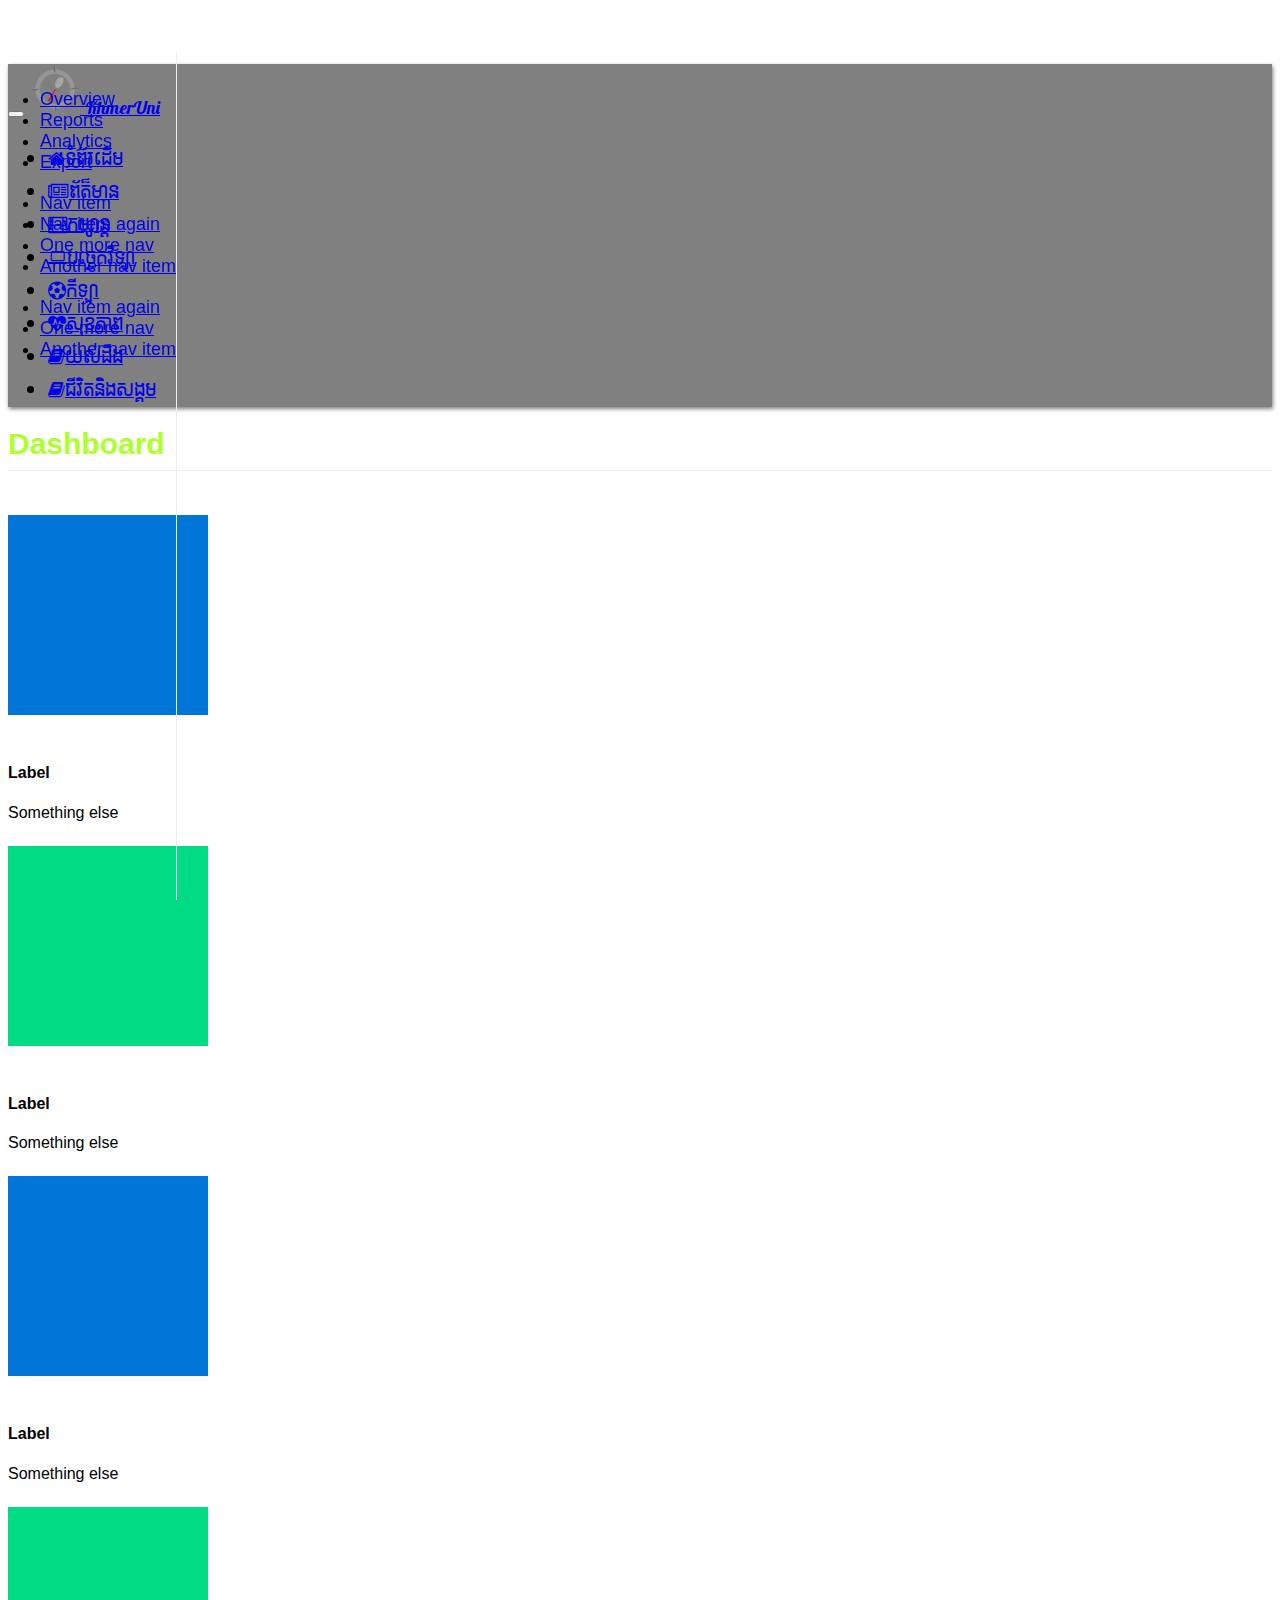
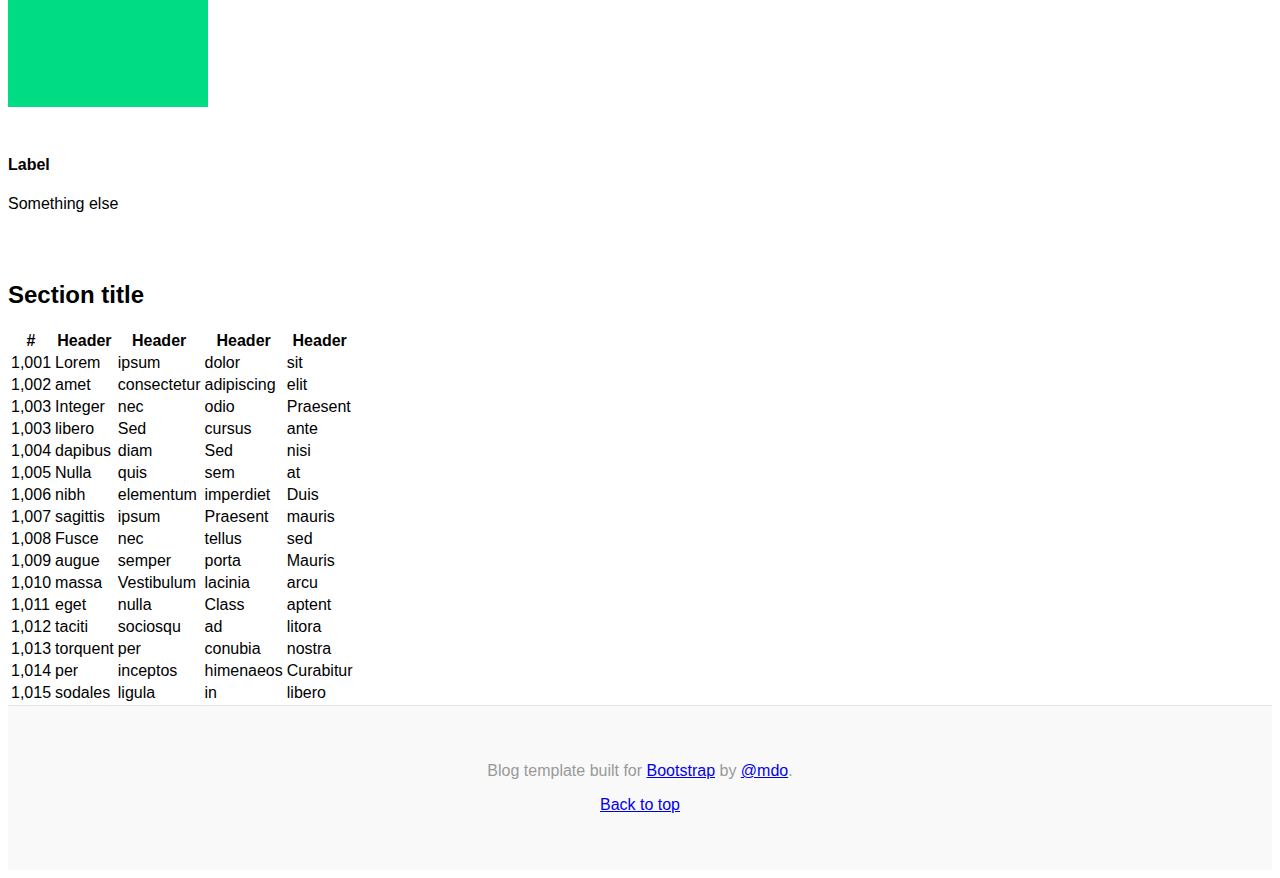
<file: news/news.html>
<!doctype html>
<html lang="en">

<head>

    <!-- Required meta tags -->
    <meta charset="utf-8">
    <meta name="viewport" content="width=device-width, initial-scale=1, shrink-to-fit=no">
    <link rel="shortcut icon" href="../assets/favicon.ico" type="image/x-icon">
    <title>Entertainment</title>
    <!-- Bootstrap CSS -->
    <link rel="stylesheet" href="https://maxcdn.bootstrapcdn.com/bootstrap/4.0.0-beta.3/css/bootstrap.min.css" integrity="sha384-Zug+QiDoJOrZ5t4lssLdxGhVrurbmBWopoEl+M6BdEfwnCJZtKxi1KgxUyJq13dy" crossorigin="anonymous">
    <link rel="stylesheet" href="../css/style.css">
    <link rel="stylesheet" href="custom.css">
    <!-- GOOGLE FONT -->
    <link href="https://fonts.googleapis.com/css?family=Lora:400,400i,700,700i" rel="stylesheet">
    <link href="https://fonts.googleapis.com/css?family=Lobster" rel="stylesheet">
    <!-- KHMER FONTS -->
    <link href="https://fonts.googleapis.com/css?family=Content:400,700" rel="stylesheet">
    <link href="https://fonts.googleapis.com/css?family=Preahvihear" rel="stylesheet">
    <link href="https://fonts.googleapis.com/css?family=Fasthand" rel="stylesheet">
    <!-- FONT AWESOME -->
    <link rel="stylesheet" href="https://maxcdn.bootstrapcdn.com/font-awesome/4.7.0/css/font-awesome.min.css">


</head>

<body>

    <div>
        <header>
            <nav class="navbar navbar-expand-lg fixed-top navbar-light bg-light">
                <button class="navbar-toggler" type="button" data-toggle="collapse" data-target="#navbarTogglerDemo03" aria-controls="navbarTogglerDemo03" aria-expanded="false" aria-label="Toggle navigation">
                              <span class="navbar-toggler-icon"></span>
                            </button>
                <a class="navbar-brand" href="#"> <img class="logo" src="../assets/logo-1000x1000.png" alt="logo"> <span class="khmeruni">KhmerUni</span></a>

                <div class="collapse navbar-collapse" id="navbarTogglerDemo03">
                    <ul class="navbar-nav mr-auto mt-2 mt-lg-0">
                        <li class="nav-item active">
                            <a class="nav-link" href="../index.html"><i class="fa fa-home" aria-hidden="true"></i>ទំព័រដើម <span class="sr-only">(current)</span></a>
                        </li>
                        <li class="nav-item">
                            <a class="nav-link" href="../news/news.html"><i class="fa fa-newspaper-o" aria-hidden="true"></i>ព័ត៏មាន</a>
                        </li>
                        <li class="nav-item">
                            <a class="nav-link" href="../entertaint/entertain.html"><i class="fa fa-film" aria-hidden="true"></i>កម្សាន្ត</a>
                        </li>
                        <li class="nav-item">
                            <a class="nav-link" href="../tech/technology.html"><i class="fa fa-laptop" aria-hidden="true"></i>បច្ចេកវិទ្យា</a>
                        </li>
                        <li class="nav-item">
                            <a class="nav-link" href="../sport/sport.html"><i class="fa fa-futbol-o" aria-hidden="true"></i>កីឡា</a>
                        </li>
                        <li class="nav-item">
                            <a class="nav-link" href="../health/health.html"><i class="fa fa-heartbeat" aria-hidden="true"></i>សុខភាព</a>
                        </li>
                        <li class="nav-item">
                            <a class="nav-link" href="../knowledge/knowledge.html"><i class="fa fa-book" aria-hidden="true"></i>យល់ដឹង</a>
                        </li>
                        <li class="nav-item">
                            <a class="nav-link" href="../life-social/life.html"><i class="fa fa-book" aria-hidden="true"></i>ជីវិតនិងសង្គម</a>
                        </li>
                    </ul>
                    <!-- <form class="form-inline my-2 my-lg-0">
                                <input class="form-control mr-sm-2" type="search" placeholder="ស្វែងរក" aria-label="Search">
                                <button class="btn btn-outline-success my-2 my-sm-0" type="submit">ស្វែងរក</button>
                            </form> -->
                </div>
            </nav>
        </header>
    </div>
    <div class="container-fluid">
        <div class="row">
            <nav class="col-sm-3 col-md-2 d-none d-sm-block bg-light sidebar">
                <ul class="nav nav-pills flex-column">
                    <li class="nav-item">
                        <a class="nav-link active" href="#">Overview <span class="sr-only">(current)</span></a>
                    </li>
                    <li class="nav-item">
                        <a class="nav-link" href="#">Reports</a>
                    </li>
                    <li class="nav-item">
                        <a class="nav-link" href="#">Analytics</a>
                    </li>
                    <li class="nav-item">
                        <a class="nav-link" href="#">Export</a>
                    </li>
                </ul>

                <ul class="nav nav-pills flex-column">
                    <li class="nav-item">
                        <a class="nav-link" href="#">Nav item</a>
                    </li>
                    <li class="nav-item">
                        <a class="nav-link" href="#">Nav item again</a>
                    </li>
                    <li class="nav-item">
                        <a class="nav-link" href="#">One more nav</a>
                    </li>
                    <li class="nav-item">
                        <a class="nav-link" href="#">Another nav item</a>
                    </li>
                </ul>

                <ul class="nav nav-pills flex-column">
                    <li class="nav-item">
                        <a class="nav-link" href="#">Nav item again</a>
                    </li>
                    <li class="nav-item">
                        <a class="nav-link" href="#">One more nav</a>
                    </li>
                    <li class="nav-item">
                        <a class="nav-link" href="#">Another nav item</a>
                    </li>
                </ul>
            </nav>
            <main role="main" class="col-sm-9 ml-sm-auto col-md-10 pt-3">
                <h1>Dashboard</h1>

                <section class="row text-center placeholders">
                    <div class="col-6 col-sm-3 placeholder">
                        <img src="[data-uri]" width="200" height="200" class="img-fluid rounded-circle" alt="Generic placeholder thumbnail">
                        <h4>Label</h4>
                        <div class="text-muted">Something else</div>
                    </div>
                    <div class="col-6 col-sm-3 placeholder">
                        <img src="[data-uri]" width="200" height="200" class="img-fluid rounded-circle" alt="Generic placeholder thumbnail">
                        <h4>Label</h4>
                        <span class="text-muted">Something else</span>
                    </div>
                    <div class="col-6 col-sm-3 placeholder">
                        <img src="[data-uri]" width="200" height="200" class="img-fluid rounded-circle" alt="Generic placeholder thumbnail">
                        <h4>Label</h4>
                        <span class="text-muted">Something else</span>
                    </div>
                    <div class="col-6 col-sm-3 placeholder">
                        <img src="[data-uri]" width="200" height="200" class="img-fluid rounded-circle" alt="Generic placeholder thumbnail">
                        <h4>Label</h4>
                        <span class="text-muted">Something else</span>
                    </div>
                </section>

                <h2>Section title</h2>
                <div class="table-responsive">
                    <table class="table table-striped">
                        <thead>
                            <tr>
                                <th>#</th>
                                <th>Header</th>
                                <th>Header</th>
                                <th>Header</th>
                                <th>Header</th>
                            </tr>
                        </thead>
                        <tbody>
                            <tr>
                                <td>1,001</td>
                                <td>Lorem</td>
                                <td>ipsum</td>
                                <td>dolor</td>
                                <td>sit</td>
                            </tr>
                            <tr>
                                <td>1,002</td>
                                <td>amet</td>
                                <td>consectetur</td>
                                <td>adipiscing</td>
                                <td>elit</td>
                            </tr>
                            <tr>
                                <td>1,003</td>
                                <td>Integer</td>
                                <td>nec</td>
                                <td>odio</td>
                                <td>Praesent</td>
                            </tr>
                            <tr>
                                <td>1,003</td>
                                <td>libero</td>
                                <td>Sed</td>
                                <td>cursus</td>
                                <td>ante</td>
                            </tr>
                            <tr>
                                <td>1,004</td>
                                <td>dapibus</td>
                                <td>diam</td>
                                <td>Sed</td>
                                <td>nisi</td>
                            </tr>
                            <tr>
                                <td>1,005</td>
                                <td>Nulla</td>
                                <td>quis</td>
                                <td>sem</td>
                                <td>at</td>
                            </tr>
                            <tr>
                                <td>1,006</td>
                                <td>nibh</td>
                                <td>elementum</td>
                                <td>imperdiet</td>
                                <td>Duis</td>
                            </tr>
                            <tr>
                                <td>1,007</td>
                                <td>sagittis</td>
                                <td>ipsum</td>
                                <td>Praesent</td>
                                <td>mauris</td>
                            </tr>
                            <tr>
                                <td>1,008</td>
                                <td>Fusce</td>
                                <td>nec</td>
                                <td>tellus</td>
                                <td>sed</td>
                            </tr>
                            <tr>
                                <td>1,009</td>
                                <td>augue</td>
                                <td>semper</td>
                                <td>porta</td>
                                <td>Mauris</td>
                            </tr>
                            <tr>
                                <td>1,010</td>
                                <td>massa</td>
                                <td>Vestibulum</td>
                                <td>lacinia</td>
                                <td>arcu</td>
                            </tr>
                            <tr>
                                <td>1,011</td>
                                <td>eget</td>
                                <td>nulla</td>
                                <td>Class</td>
                                <td>aptent</td>
                            </tr>
                            <tr>
                                <td>1,012</td>
                                <td>taciti</td>
                                <td>sociosqu</td>
                                <td>ad</td>
                                <td>litora</td>
                            </tr>
                            <tr>
                                <td>1,013</td>
                                <td>torquent</td>
                                <td>per</td>
                                <td>conubia</td>
                                <td>nostra</td>
                            </tr>
                            <tr>
                                <td>1,014</td>
                                <td>per</td>
                                <td>inceptos</td>
                                <td>himenaeos</td>
                                <td>Curabitur</td>
                            </tr>
                            <tr>
                                <td>1,015</td>
                                <td>sodales</td>
                                <td>ligula</td>
                                <td>in</td>
                                <td>libero</td>
                            </tr>
                        </tbody>
                    </table>
                </div>
            </main>
        </div>
    </div>
    <footer class="blog-footer">
        <p>Blog template built for <a href="https://getbootstrap.com/">Bootstrap</a> by <a href="https://twitter.com/mdo">@mdo</a>.</p>
        <p>
            <a href="#">Back to top</a>
        </p>
    </footer>

    <!-- Optional JavaScript -->
    <!-- jQuery first, then Popper.js, then Bootstrap JS -->
    <script src="https://code.jquery.com/jquery-3.2.1.slim.min.js" integrity="sha384-KJ3o2DKtIkvYIK3UENzmM7KCkRr/rE9/Qpg6aAZGJwFDMVNA/GpGFF93hXpG5KkN" crossorigin="anonymous"></script>
    <script src="https://cdnjs.cloudflare.com/ajax/libs/popper.js/1.12.3/umd/popper.min.js" integrity="sha384-vFJXuSJphROIrBnz7yo7oB41mKfc8JzQZiCq4NCceLEaO4IHwicKwpJf9c9IpFgh" crossorigin="anonymous"></script>
    <script src="https://maxcdn.bootstrapcdn.com/bootstrap/4.0.0-beta.2/js/bootstrap.min.js" integrity="sha384-alpBpkh1PFOepccYVYDB4do5UnbKysX5WZXm3XxPqe5iKTfUKjNkCk9SaVuEZflJ" crossorigin="anonymous"></script>
</body>

</html>
</file>
<file: css/style.css>
body {
    font-family: Arial;
}

h1 {
    font-family: 'Content', cursive;
    font-size: 30px;
    color: greenyellow;
}

nav {
    font-family: 'Preahvihear', cursive;
    font-size: 18px;
}

.navbar,
.navbar-nav a:hover {
    background-color: gray;
    box-shadow: 1px 2px 4px rgba(0, 0, 0.5);
    -moz-box-shadow: 1px 2px 4px rgba(0, 0, 0, 0.5);
    -webkit-box-shadow: 1px 2px 4px rgba(0, 0, 0, .5);
}

.jumbotron {
    text-align: center;
    margin-top: 40px;
    margin-bottom: 40px;
}

.carousel-inner img {
    width: 70%;
    height: 30%;
    font-family: 'Preahvihear', cursive;
    text-align: center;
    color: blueviolet;
}

.logo {
    width: 50px;
    height: 50px;
}

.khmeruni {
    font-family: 'Lobster', cursive;
}

.card-img-top {
    width: 250px;
    height: 200px;
}


/* Carousel base class */

.carousel {
    margin-bottom: 4rem;
}


/* Since positioning the image, we need to help out the caption */

.carousel-caption {
    bottom: 3rem;
    z-index: 10;
}


/* Declare heights because of positioning of img element */

.carousel-item {
    height: 32rem;
    background-color: #777;
}

.carousel-item>img {
    position: absolute;
    top: 0;
    left: 0;
    min-width: 100%;
    height: 32rem;
}


/*
 * Footer
 */

.blog-footer {
    padding: 2.5rem 0;
    color: #999;
    text-align: center;
    background-color: #f9f9f9;
    border-top: .05rem solid #e5e5e5;
}
</file>
<file: news/custom.css>
/*
 * Base structure
 */


/* Move down content because we have a fixed navbar that is 3.5rem tall */

body {
    padding-top: 3.5rem;
    font-family: Arial;
}


/*
   * Typography
   */

h1 {
    padding-bottom: 9px;
    margin-bottom: 20px;
    border-bottom: 1px solid #eee;
    font-family: Arial;
}


/*
   * Sidebar
   */

.sidebar {
    position: fixed;
    top: 51px;
    bottom: 0;
    left: 0;
    z-index: 1000;
    padding: 20px 0;
    overflow-x: hidden;
    overflow-y: auto;
    /* Scrollable contents if viewport is shorter than content. */
    border-right: 1px solid #eee;
    font-family: Arial;
}

.sidebar .nav {
    margin-bottom: 20px;
}

.sidebar .nav-item {
    width: 100%;
}

.sidebar .nav-item+.nav-item {
    margin-left: 0;
}

.sidebar .nav-link {
    border-radius: 0;
}


/*
   * Dashboard
   */


/* Placeholders */

.placeholders {
    padding-bottom: 3rem;
}

.placeholder img {
    padding-top: 1.5rem;
    padding-bottom: 1.5rem;
}
</file>
